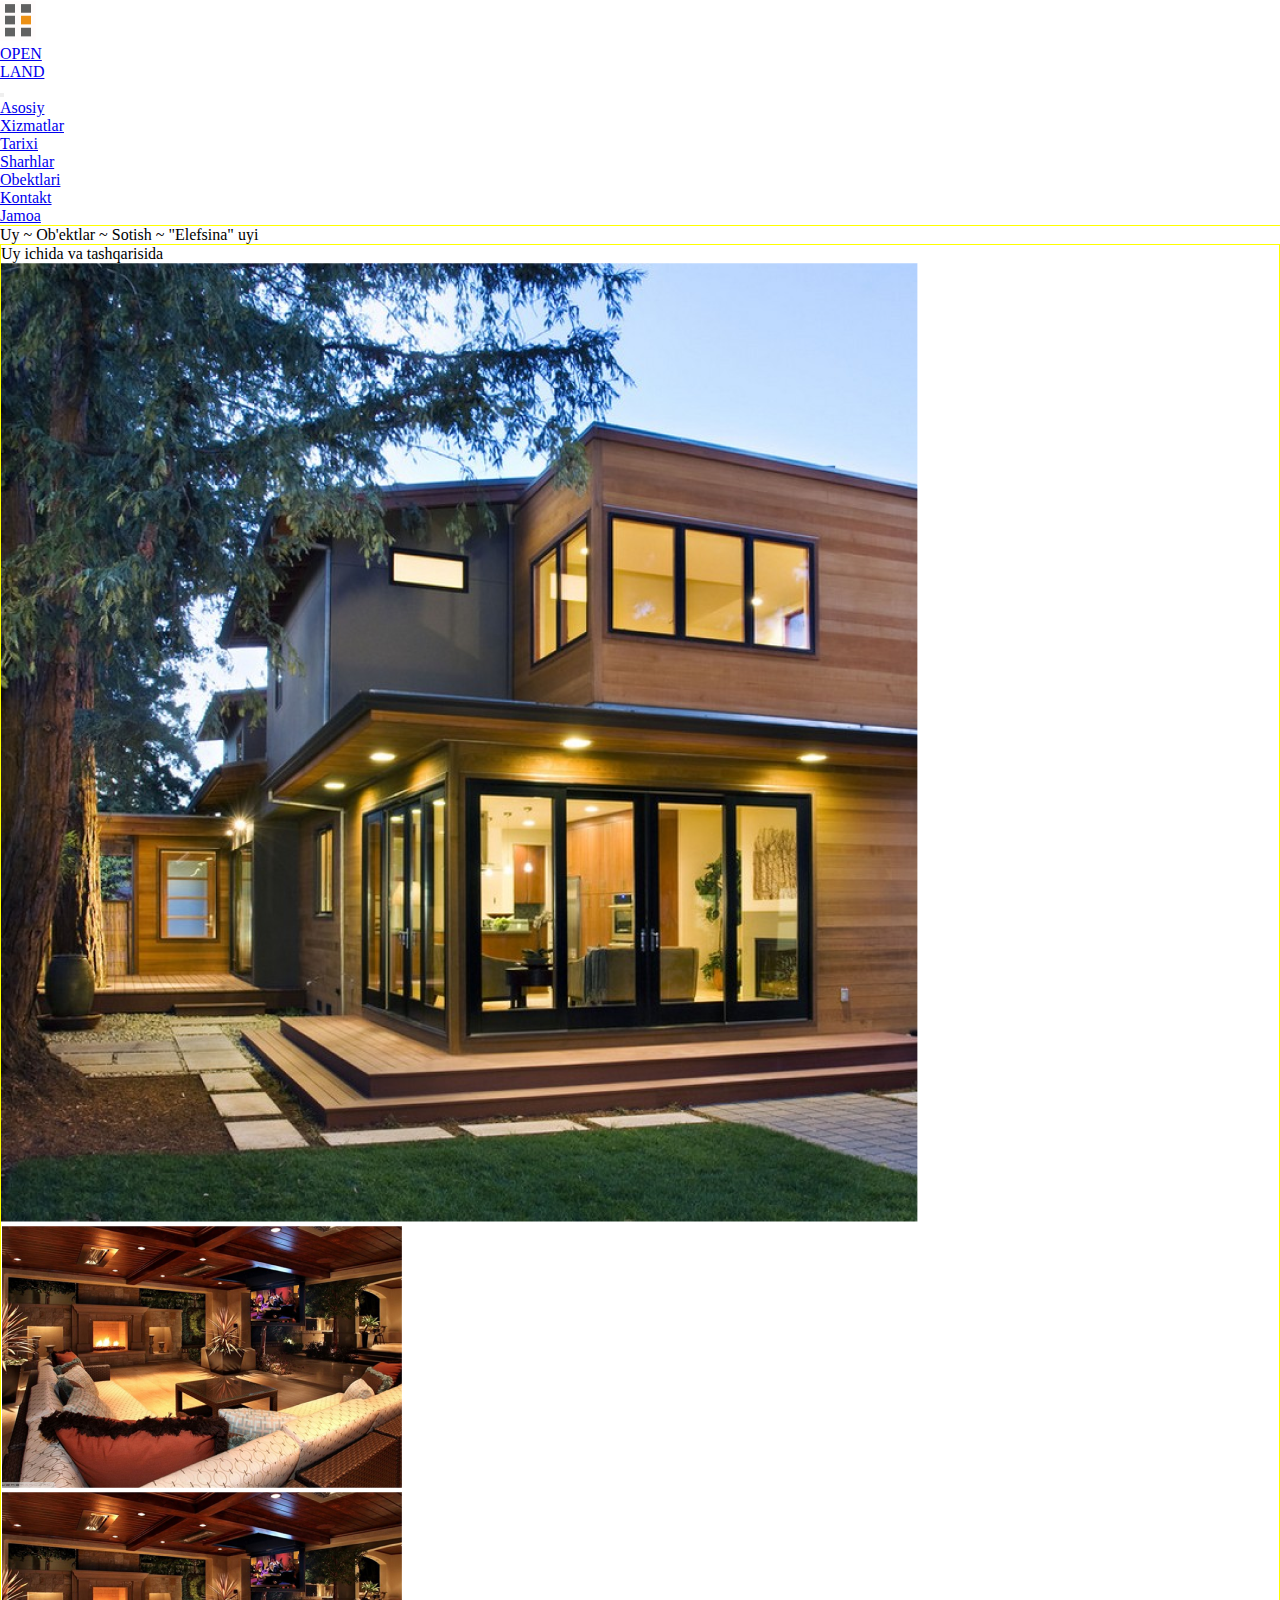
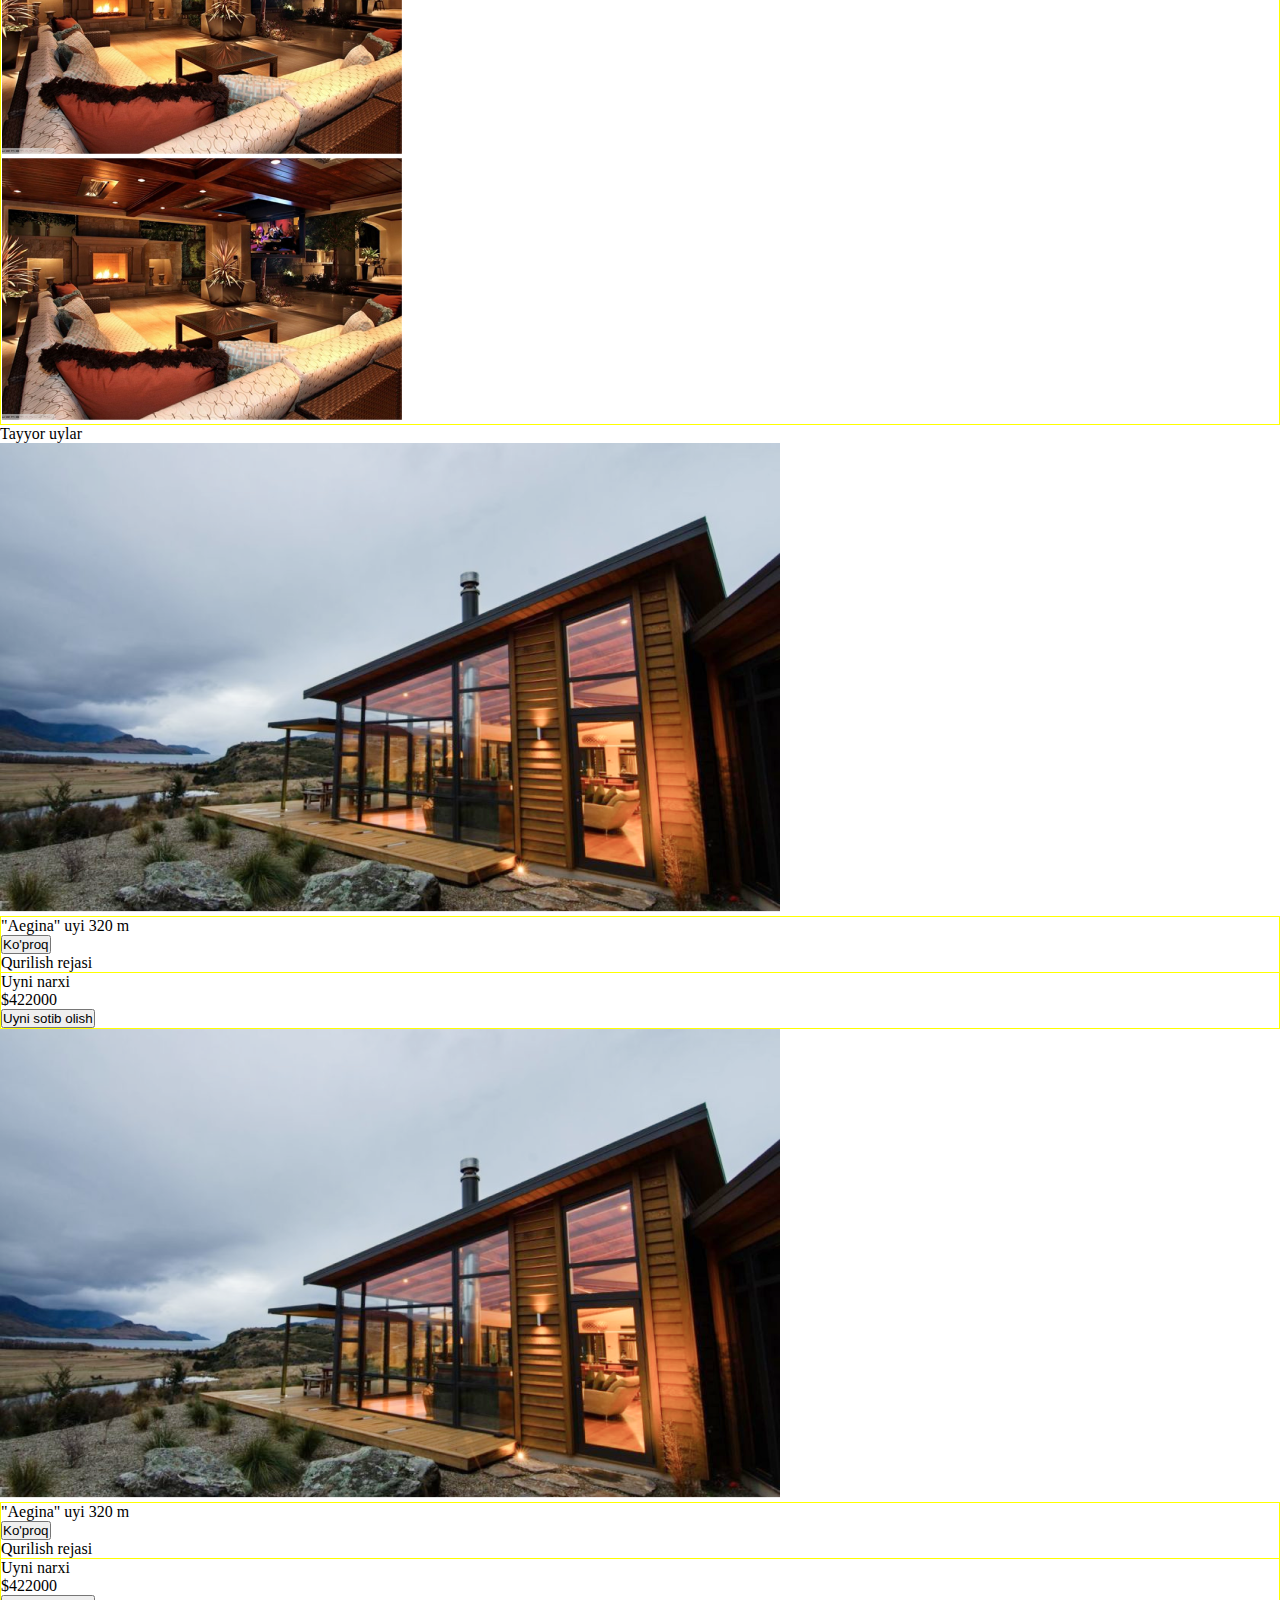
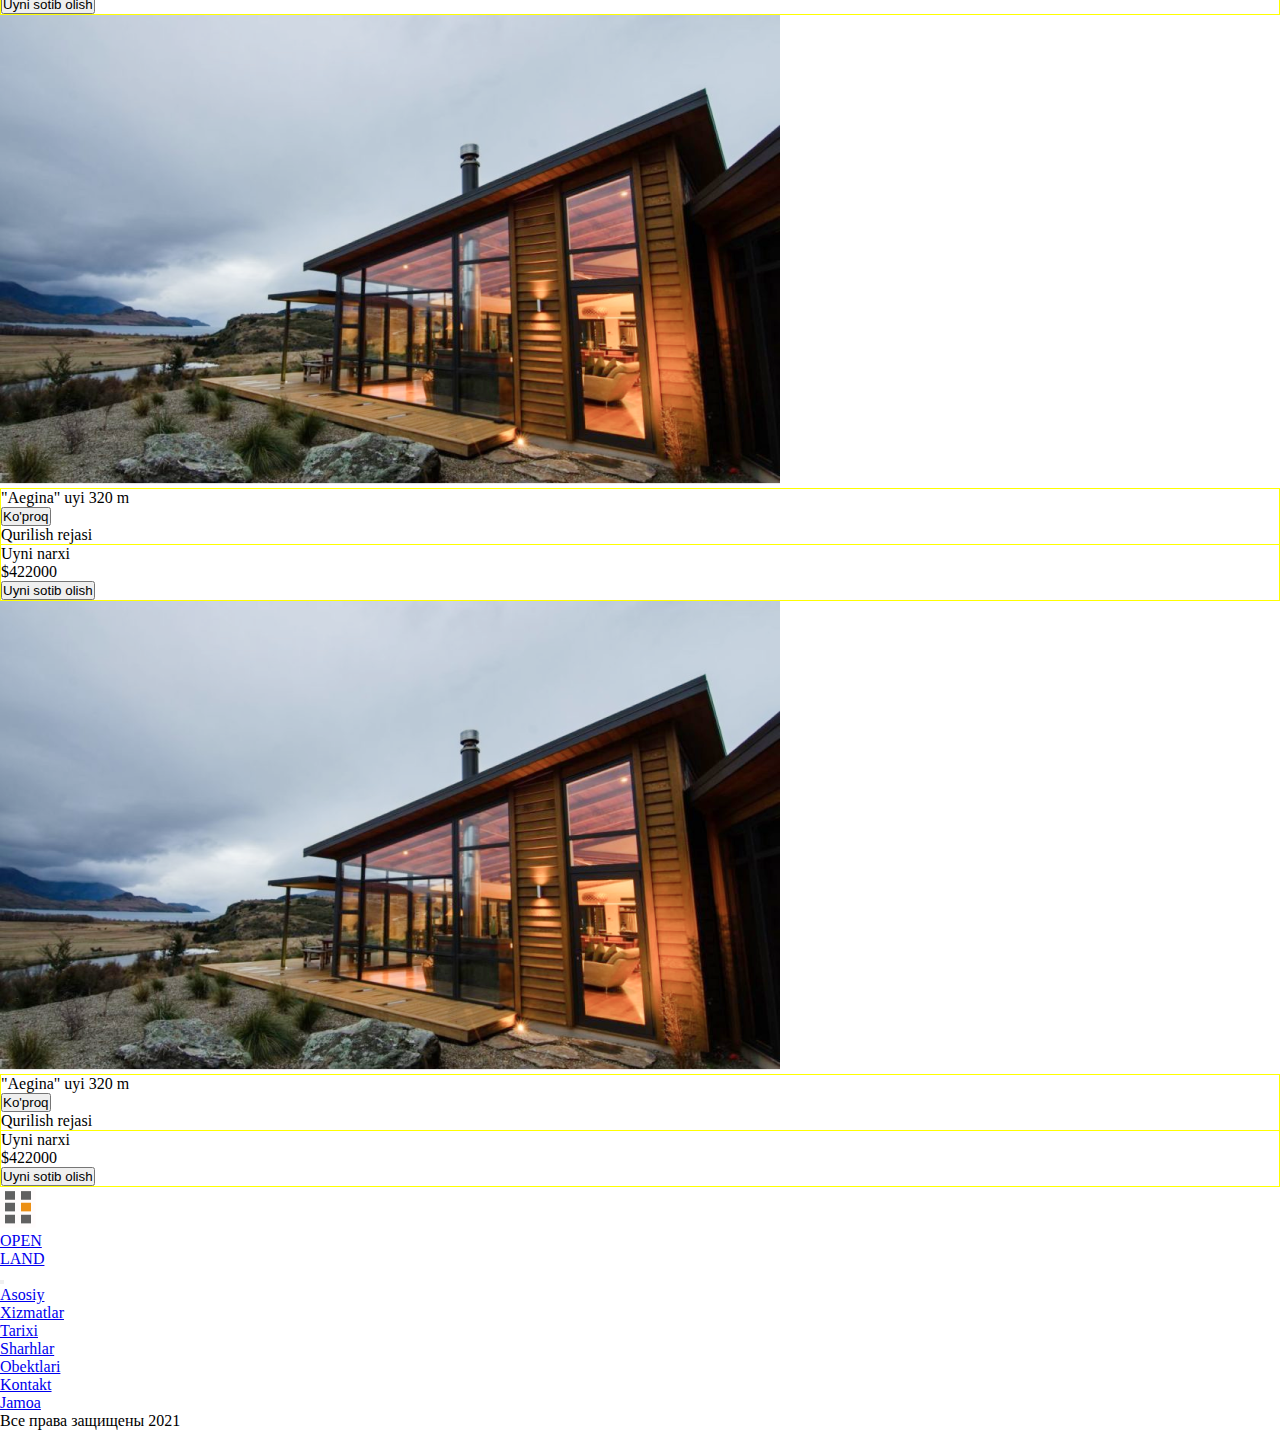
<file: index.html>
<!DOCTYPE html>
<html lang="en">

<head>
    <meta charset="UTF-8">
    <meta name="viewport" content="width=device-width, initial-scale=1.0">
    <title>Document</title>
    <link rel="stylesheet" href="css/style.css">
    <link rel="stylesheet" href="https://cdnjs.cloudflare.com/ajax/libs/font-awesome/6.4.2/css/all.min.css">
    <link href="https://cdn.jsdelivr.net/npm/bootstrap@5.3.2/dist/css/bootstrap.min.css" rel="stylesheet"
        integrity="sha384-T3c6CoIi6uLrA9TneNEoa7RxnatzjcDSCmG1MXxSR1GAsXEV/Dwwykc2MPK8M2HN" crossorigin="anonymous">
    <link rel="stylesheet" href="sharhlar.html">
</head>

<body class="bg-dark">
    <header class="border_bottom">
        <div class="container">
            <nav class="navbar navbar-expand-lg bg-dark">
                <div class="container-fluid">
                    <a class="navbar-brand" href="#">
                        <img src="images/logo.png" alt="logo">
                    </a>
                    <a href="#" class="navbar-brand">
                        <p class="h6 text-light">OPEN <br> LAND</p>
                    </a>
                    <button class="navbar-toggler bg-light type=" button" data-bs-toggle="collapse"
                        data-bs-target="#navbarSupportedContent" aria-controls="navbarSupportedContent"
                        aria-expanded="false" aria-label="Toggle navigation">
                        <span class="navbar-toggler-icon"></span>
                    </button>
                    <div class="collapse navbar-collapse justify-content-center" id="navbarSupportedContent">
                        <ul class="navbar-nav">
                            <li class="nav-item">
                                <a class="nav-link text-light active" aria-current="page" href="#">Asosiy</a>
                            </li>
                            <li class="nav-item">
                                <a class="nav-link text-light" href="#">Xizmatlar</a>
                            </li>
                            <li class="nav-item">
                                <a class="nav-link text-light" href="#">Tarixi</a>
                            </li>
                            <li class="nav-item">
                                <a class="nav-link text-light" href="sharhlar.html">Sharhlar</a>
                            </li>
                            <li class="nav-item">
                                <a class="nav-link text-light" href="#">Obektlari</a>
                            </li>
                            <li class="nav-item">
                                <a class="nav-link text-light" href="#">Kontakt</a>
                            </li>
                            <li class="nav-item">
                                <a class="nav-link text-light" href="#">Jamoa</a>
                            </li>
                        </ul>
                    </div>
                </div>
            </nav>
        </div>
    </header>
    <div class="container">
        <p class="h6 text-secondary mt-5">Uy ~ Ob'ektlar ~ Sotish ~ "Elefsina" uyi</p>
        <section class="for_border py-5 px-3">
            <p class="h3 text-light my-3">Uy ichida va tashqarisida</p>
            <div class="row justify-content-between">
                <div class="col-md-8 col-12">
                    <img src="images/3-16 1.png" class="w-100 mt-3" alt="">
                </div>

                <div class="col-md-4 col-12">
                    <div class="row">
                        <div class="col-12">
                            <img src="images/11 1.png" alt="home" class="w-100 mt-3">
                        </div>
                        <div class="col-12">
                            <img src="images/11 1.png" alt="home" class="w-100 my-5">
                        </div>
                        <div class="col-12">
                            <img src="images/11 1.png" alt="home" class="w-100">
                        </div>
                    </div>
                </div>
            </div>
        </section>
    </div>

    <section class="py-5">
        <div class="container">
            <p class="h3 text-light mx-3">Tayyor uylar</p>
            <div class="row my-5">
                <div class="col-12 mb-5">
                    <div class="row">
                        <div class="col-md-6 col-12">
                            <img src="images/dom-v-stile-hay-tek-na-jivopisnom-beregu-ozera-vanaka-5-1024x678 1.png"
                                class="w-100" alt="">
                        </div>
                        <div class="col-md-6 col-12 px-5 py-5 for_border">
                            <div class="w-75 m-auto">
                                <p class="h5 text-light fw-bold">"Aegina" uyi 320 m
                                </p>
                                <div class="my-5 d-flex justify-content-between">
                                    <button class="btn btn-outline-warning">Ko'proq</button>
                                    <div class="border_bottom text-light">Qurilish rejasi</div>
                                </div>
                                <div class=" mb-3 d-flex justify-content-between">
                                    <p class="h5 text-secondary">Uyni narxi</p>
                                    <p class="text-warning">$422000</p>
                                </div>
                                <button class="btn btn-warning w-100">Uyni sotib olish</button>
                            </div>
                        </div>
                    </div>
                </div>
                <div class="col-12 mb-5">
                    <div class="row">
                        <div class="col-md-6 col-12">
                            <img src="images/dom-v-stile-hay-tek-na-jivopisnom-beregu-ozera-vanaka-5-1024x678 1.png"
                                class="w-100" alt="">
                        </div>
                        <div class="col-md-6 col-12 px-5 py-5 for_border">
                            <div class="w-75 m-auto">
                                <p class="h5 text-light fw-bold">"Aegina" uyi 320 m
                                </p>
                                <div class="my-5 d-flex justify-content-between">
                                    <button class="btn btn-outline-warning">Ko'proq</button>
                                    <div class="border_bottom text-light">Qurilish rejasi</div>
                                </div>
                                <div class=" mb-3 d-flex justify-content-between">
                                    <p class="h5 text-secondary">Uyni narxi</p>
                                    <p class="text-warning">$422000</p>
                                </div>
                                <button class="btn btn-warning w-100">Uyni sotib olish</button>
                            </div>
                        </div>
                    </div>
                </div>
                <div class="col-12 mb-5">
                    <div class="row">
                        <div class="col-md-6 col-12">
                            <img src="images/dom-v-stile-hay-tek-na-jivopisnom-beregu-ozera-vanaka-5-1024x678 1.png"
                                class="w-100" alt="">
                        </div>
                        <div class="col-md-6 col-12 px-5 py-5 for_border">
                            <div class="w-75 m-auto">
                                <p class="h5 text-light fw-bold">"Aegina" uyi 320 m
                                </p>
                                <div class="my-5 d-flex justify-content-between">
                                    <button class="btn btn-outline-warning">Ko'proq</button>
                                    <div class="border_bottom text-light">Qurilish rejasi</div>
                                </div>
                                <div class=" mb-3 d-flex justify-content-between">
                                    <p class="h5 text-secondary">Uyni narxi</p>
                                    <p class="text-warning">$422000</p>
                                </div>
                                <button class="btn btn-warning w-100">Uyni sotib olish</button>
                            </div>
                        </div>
                    </div>
                </div>
                <div class="col-12 mb-5">
                    <div class="row">
                        <div class="col-md-6 col-12">
                            <img src="images/dom-v-stile-hay-tek-na-jivopisnom-beregu-ozera-vanaka-5-1024x678 1.png"
                                class="w-100" alt="">
                        </div>
                        <div class="col-md-6 col-12 px-5 py-5 for_border">
                            <div class="w-75 m-auto">
                                <p class="h5 text-light fw-bold">"Aegina" uyi 320 m
                                </p>
                                <div class="my-5 d-flex justify-content-between">
                                    <button class="btn btn-outline-warning">Ko'proq</button>
                                    <div class="border_bottom text-light">Qurilish rejasi</div>
                                </div>
                                <div class=" mb-3 d-flex justify-content-between">
                                    <p class="h5 text-secondary">Uyni narxi</p>
                                    <p class="text-warning">$422000</p>
                                </div>
                                <button class="btn btn-warning w-100">Uyni sotib olish</button>
                            </div>
                        </div>
                    </div>
                </div>
            </div>
        </div>
    </section>



    <footer class="py-5">
        <div class="container">
            <nav class="navbar navbar-expand-lg bg-dark">
                <div class="container-fluid">
                    <a class="navbar-brand" href="#">
                        <img src="images/logo.png" alt="logo">
                    </a>
                    <a href="#" class="navbar-brand">
                        <p class="h6 text-light">OPEN <br> LAND</p>
                    </a>
                    <button class="navbar-toggler bg-light type=button" data-bs-toggle="collapse"
                        data-bs-target="#navbarSupportedContent" aria-controls="navbarSupportedContent"
                        aria-expanded="false" aria-label="Toggle navigation">
                        <span class="navbar-toggler-icon"></span>
                    </button>
                    <div class="collapse navbar-collapse justify-content-center" id="navbarSupportedContent">
                        <ul class="navbar-nav">
                            <li class="nav-item">
                                <a class="nav-link text-light active" aria-current="page" href="#">Asosiy</a>
                            </li>
                            <li class="nav-item">
                                <a class="nav-link text-light" href="#">Xizmatlar</a>
                            </li>
                            <li class="nav-item">
                                <a class="nav-link text-light" href="#">Tarixi</a>
                            </li>
                            <li class="nav-item">
                                <a class="nav-link text-light" href="#">Sharhlar</a>
                            </li>
                            <li class="nav-item">
                                <a class="nav-link text-light" href="#">Obektlari</a>
                            </li>
                            <li class="nav-item">
                                <a class="nav-link text-light" href="#">Kontakt</a>
                            </li>
                            <li class="nav-item">
                                <a class="nav-link text-light" href="#">Jamoa</a>
                            </li>
                        </ul>
                    </div>
                </div>
            </nav>
        <p class="h6 text-secondary text-center mt-3">Все права защищены 2021</p>
        </div> 
    </footer>

    <script src="https://cdn.jsdelivr.net/npm/bootstrap@5.3.2/dist/js/bootstrap.bundle.min.js"
            integrity="sha384-C6RzsynM9kWDrMNeT87bh95OGNyZPhcTNXj1NW7RuBCsyN/o0jlpcV8Qyq46cDfL"
            crossorigin="anonymous"></script>
</body>

</html>
</file>
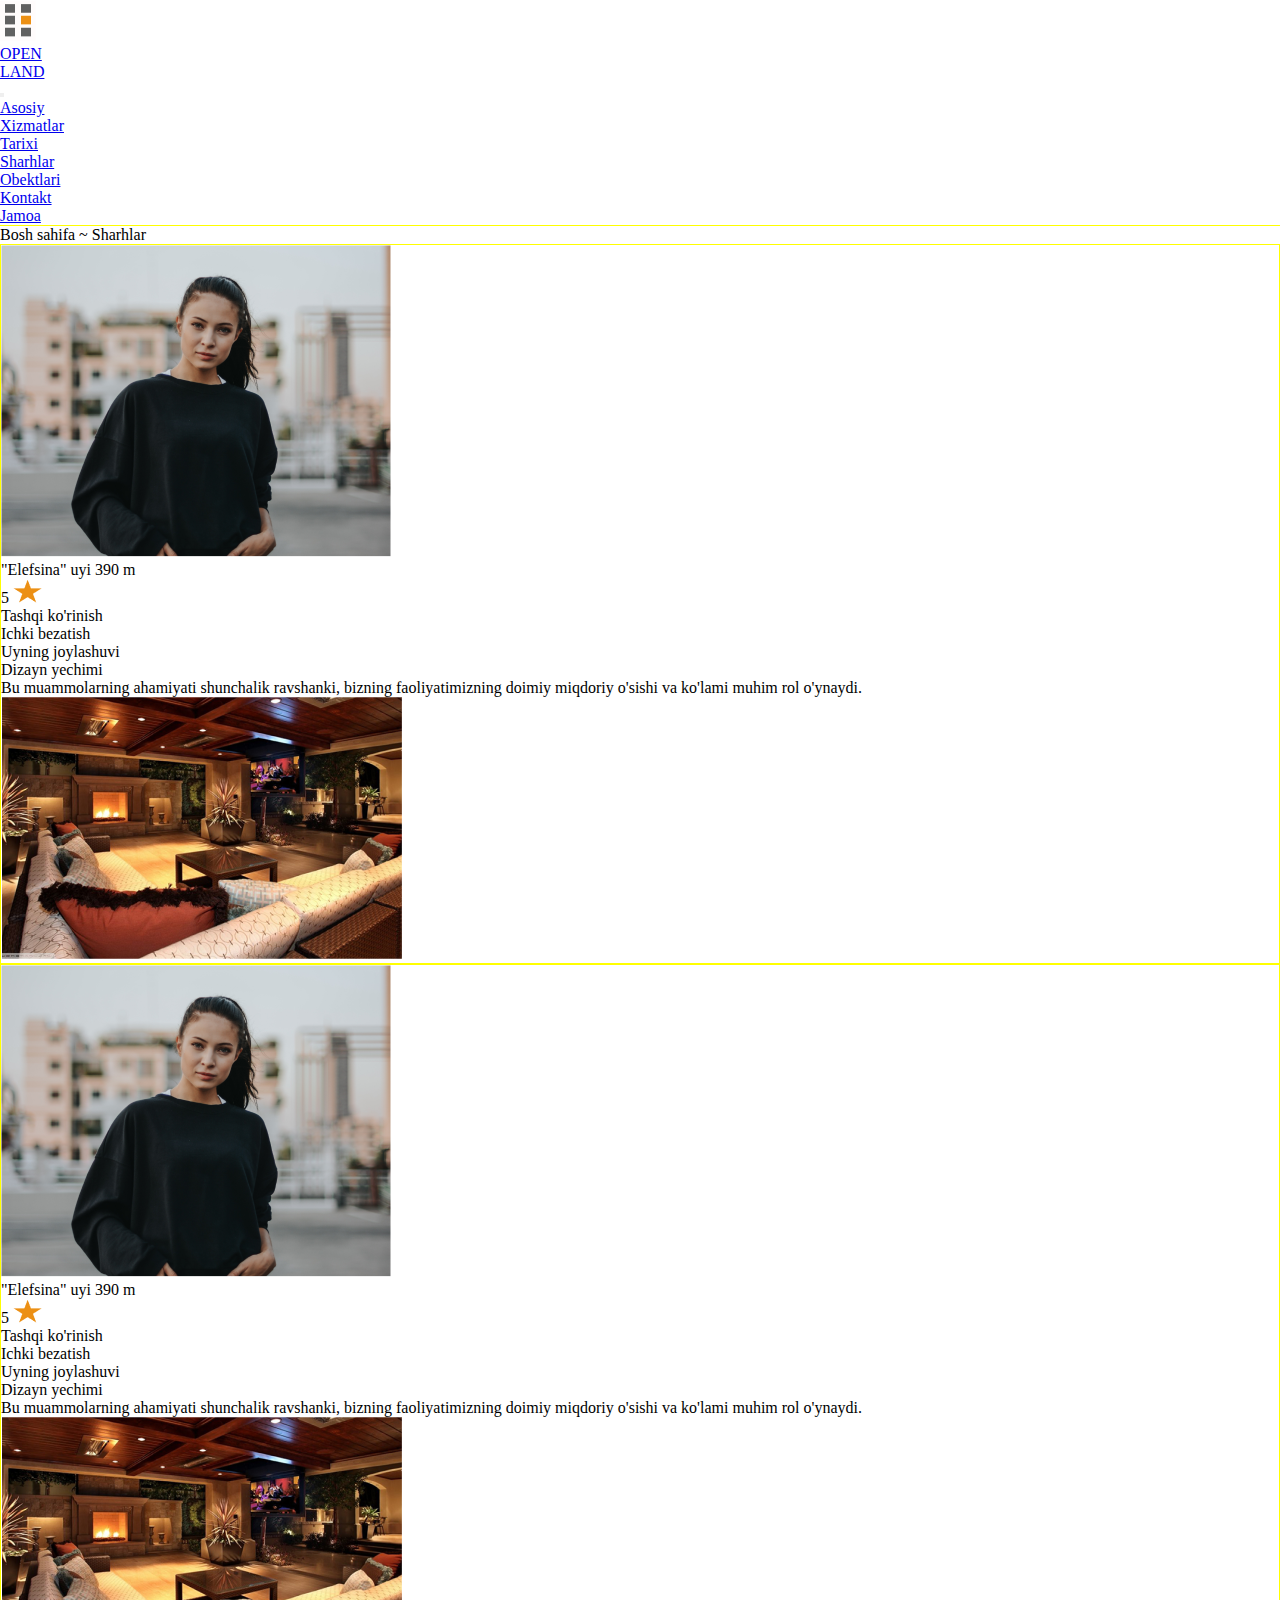
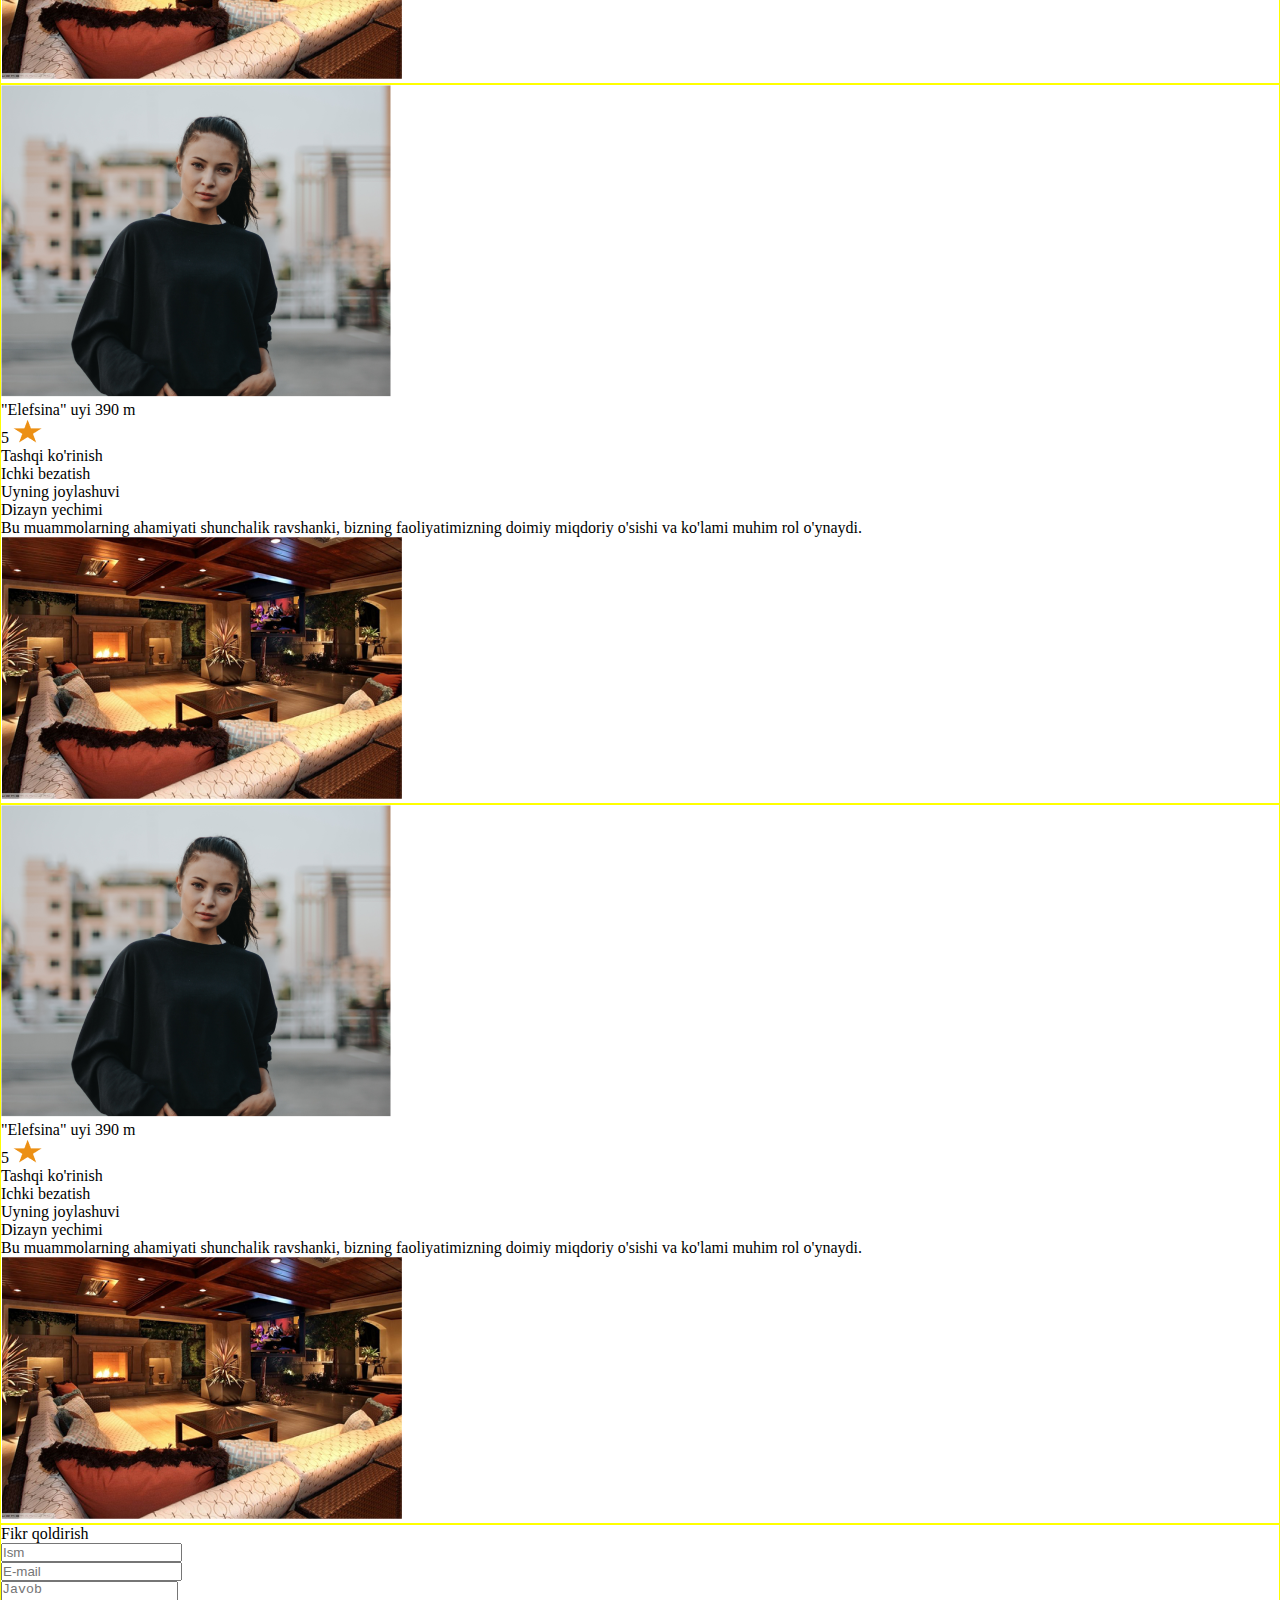
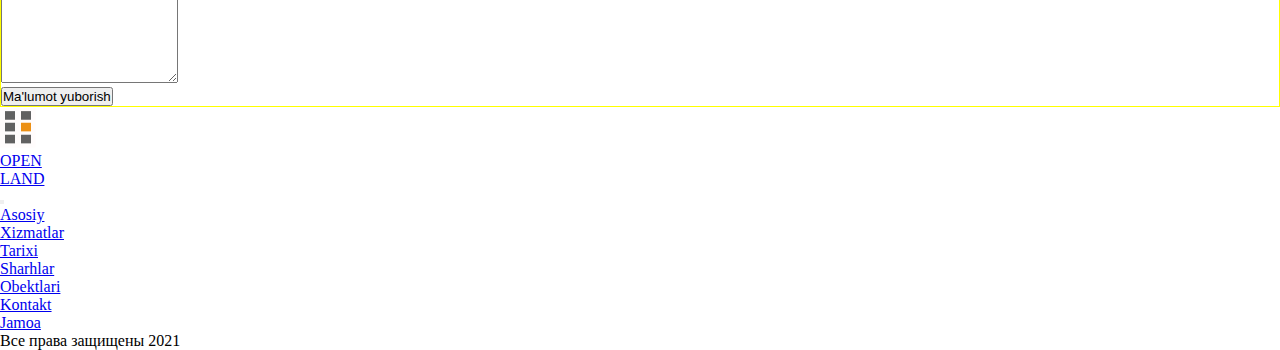
<file: sharhlar.html>
<!DOCTYPE html>
<html lang="en">

<head>
    <meta charset="UTF-8">
    <meta name="viewport" content="width=device-width, initial-scale=1.0">
    <title>Document</title>
    <link rel="stylesheet" href="css/style.css">
    <link rel="stylesheet" href="https://cdnjs.cloudflare.com/ajax/libs/font-awesome/6.4.2/css/all.min.css">
    <link href="https://cdn.jsdelivr.net/npm/bootstrap@5.3.2/dist/css/bootstrap.min.css" rel="stylesheet"
        integrity="sha384-T3c6CoIi6uLrA9TneNEoa7RxnatzjcDSCmG1MXxSR1GAsXEV/Dwwykc2MPK8M2HN" crossorigin="anonymous">
</head>

<body class="bg-dark">
    <header class="border_bottom">
        <div class="container">
            <nav class="navbar navbar-expand-lg bg-dark">
                <div class="container-fluid">
                    <a class="navbar-brand" href="#">
                        <img src="images/logo.png" alt="logo">
                    </a>
                    <a href="#" class="navbar-brand">
                        <p class="h6 text-light">OPEN <br> LAND</p>
                    </a>
                    <button class="navbar-toggler bg-light type=button" data-bs-toggle="collapse"
                        data-bs-target="#navbarSupportedContent" aria-controls="navbarSupportedContent"
                        aria-expanded="false" aria-label="Toggle navigation">
                        <span class="navbar-toggler-icon"></span>
                    </button>
                    <div class="collapse navbar-collapse justify-content-center" id="navbarSupportedContent">
                        <ul class="navbar-nav">
                            <li class="nav-item">
                                <a class="nav-link text-light active" aria-current="page" href="#">Asosiy</a>
                            </li>
                            <li class="nav-item">
                                <a class="nav-link text-light" href="#">Xizmatlar</a>
                            </li>
                            <li class="nav-item">
                                <a class="nav-link text-light" href="#">Tarixi</a>
                            </li>
                            <li class="nav-item">
                                <a class="nav-link text-light" href="#">Sharhlar</a>
                            </li>
                            <li class="nav-item">
                                <a class="nav-link text-light" href="#">Obektlari</a>
                            </li>
                            <li class="nav-item">
                                <a class="nav-link text-light" href="#">Kontakt</a>
                            </li>
                            <li class="nav-item">
                                <a class="nav-link text-light" href="#">Jamoa</a>
                            </li>
                        </ul>
                    </div>
                </div>
            </nav>
        </div>
    </header>

    <div class="container my-5">
        <p class="h6 text-secondary">Bosh sahifa ~ Sharhlar</p>
        <div class="row for_border mb-3">
            <div class="col-12 p-3">
                <div class="row">
                    <div class="col-lg-4 col-md-6 col-12  d-md-block d-none">
                        <img src="images/joshua-rawson-harris--4kwwL-iZ2Q-unsplash 1.png" class="w-100" alt="client">
                    </div>
                    <div class="col-lg-4 col-md-6 col-12">
                        <div class="d-flex justify-content-between mb-3">
                            <p class="h5 text-light">"Elefsina" uyi 390 m</p>
                            <p class="h3 text-warning">5 <img src="images/Star 1.png" alt="star"></p>
                        </div>
                        <div class="mb-3 d-flex justify-content-between">
                            <p class="h5 text-light">Tashqi ko'rinish</p>
                            <div class="progress w-50" role="progressbar" aria-label="Warning example"
                                aria-valuenow="75" aria-valuemin="0" aria-valuemax="100">
                                <div class="progress-bar text-bg-warning" style="width: 100%"></div>
                            </div>
                        </div>
                        <div class="mb-3 d-flex justify-content-between">
                            <p class="h5 text-light">Ichki bezatish</p>
                            <div class="progress w-50" role="progressbar" aria-label="Warning example"
                                aria-valuenow="75" aria-valuemin="0" aria-valuemax="100">
                                <div class="progress-bar text-bg-warning" style="width: 100%"></div>
                            </div>
                        </div>
                        <div class="mb-3 d-flex justify-content-between">
                            <p class="h5 text-light">Uyning joylashuvi</p>
                            <div class="progress w-50" role="progressbar" aria-label="Warning example"
                                aria-valuenow="75" aria-valuemin="0" aria-valuemax="100">
                                <div class="progress-bar text-bg-warning" style="width: 100%"></div>
                            </div>
                        </div>
                        <div class=" d-flex justify-content-between">
                            <p class="h5 text-light">Dizayn yechimi</p>
                            <div class="progress w-50" role="progressbar" aria-label="Warning example"
                                aria-valuenow="75" aria-valuemin="0" aria-valuemax="100">
                                <div class="progress-bar text-bg-warning" style="width: 100%"></div>
                            </div>
                        </div>
                        <p class="h6 text-secondary">Bu muammolarning ahamiyati shunchalik ravshanki, bizning
                            faoliyatimizning doimiy miqdoriy o'sishi va ko'lami muhim rol o'ynaydi.
                        </p>
                    </div>
                    <div class="col-lg-4 col-12">
                        <img src="images/11 1.png" alt="" class="w-100">
                    </div>
                </div>
            </div>
        </div>
        <div class="row for_border mb-3">
            <div class="col-12 p-3">
                <div class="row">
                    <div class="col-lg-4 col-md-6 col-12 d-md-block d-none">
                        <img src="images/joshua-rawson-harris--4kwwL-iZ2Q-unsplash 1.png" class="w-100 d-md-block d-none" alt="client">
                    </div>
                    <div class="col-lg-4 col-md-6 col-12">
                        <div class="d-flex justify-content-between mb-3">
                            <p class="h5 text-light">"Elefsina" uyi 390 m</p>
                            <p class="h3 text-warning">5 <img src="images/Star 1.png" alt="star"></p>
                        </div>
                        <div class="mb-3 d-flex justify-content-between">
                            <p class="h5 text-light">Tashqi ko'rinish</p>
                            <div class="progress w-50" role="progressbar" aria-label="Warning example"
                                aria-valuenow="75" aria-valuemin="0" aria-valuemax="100">
                                <div class="progress-bar text-bg-warning" style="width: 100%"></div>
                            </div>
                        </div>
                        <div class="mb-3 d-flex justify-content-between">
                            <p class="h5 text-light">Ichki bezatish</p>
                            <div class="progress w-50" role="progressbar" aria-label="Warning example"
                                aria-valuenow="75" aria-valuemin="0" aria-valuemax="100">
                                <div class="progress-bar text-bg-warning" style="width: 100%"></div>
                            </div>
                        </div>
                        <div class="mb-3 d-flex justify-content-between">
                            <p class="h5 text-light">Uyning joylashuvi</p>
                            <div class="progress w-50" role="progressbar" aria-label="Warning example"
                                aria-valuenow="75" aria-valuemin="0" aria-valuemax="100">
                                <div class="progress-bar text-bg-warning" style="width: 100%"></div>
                            </div>
                        </div>
                        <div class=" d-flex justify-content-between">
                            <p class="h5 text-light">Dizayn yechimi</p>
                            <div class="progress w-50" role="progressbar" aria-label="Warning example"
                                aria-valuenow="75" aria-valuemin="0" aria-valuemax="100">
                                <div class="progress-bar text-bg-warning" style="width: 100%"></div>
                            </div>
                        </div>
                        <p class="h6 text-secondary">Bu muammolarning ahamiyati shunchalik ravshanki, bizning
                            faoliyatimizning doimiy miqdoriy o'sishi va ko'lami muhim rol o'ynaydi.
                        </p>
                    </div>
                    <div class="col-lg-4 col-12">
                        <img src="images/11 1.png" alt="" class="w-100">
                    </div>
                </div>
            </div>
        </div>
                <div class="row for_border mb-3">
            <div class="col-12 p-3">
                <div class="row">
                    <div class="col-lg-4 col-md-6 d-md-block d-none">
                        <img src="images/joshua-rawson-harris--4kwwL-iZ2Q-unsplash 1.png" class="w-100 d-md-block d-none" alt="client">
                    </div>
                    <div class="col-lg-4 col-md-6">
                        <div class="d-flex justify-content-between mb-3">
                            <p class="h5 text-light">"Elefsina" uyi 390 m</p>
                            <p class="h3 text-warning">5 <img src="images/Star 1.png" alt="star"></p>
                        </div>
                        <div class="mb-3 d-flex justify-content-between">
                            <p class="h5 text-light">Tashqi ko'rinish</p>
                            <div class="progress w-50" role="progressbar" aria-label="Warning example"
                                aria-valuenow="75" aria-valuemin="0" aria-valuemax="100">
                                <div class="progress-bar text-bg-warning" style="width: 100%"></div>
                            </div>
                        </div>
                        <div class="mb-3 d-flex justify-content-between">
                            <p class="h5 text-light">Ichki bezatish</p>
                            <div class="progress w-50" role="progressbar" aria-label="Warning example"
                                aria-valuenow="75" aria-valuemin="0" aria-valuemax="100">
                                <div class="progress-bar text-bg-warning" style="width: 100%"></div>
                            </div>
                        </div>
                        <div class="mb-3 d-flex justify-content-between">
                            <p class="h5 text-light">Uyning joylashuvi</p>
                            <div class="progress w-50" role="progressbar" aria-label="Warning example"
                                aria-valuenow="75" aria-valuemin="0" aria-valuemax="100">
                                <div class="progress-bar text-bg-warning" style="width: 100%"></div>
                            </div>
                        </div>
                        <div class=" d-flex justify-content-between">
                            <p class="h5 text-light">Dizayn yechimi</p>
                            <div class="progress w-50" role="progressbar" aria-label="Warning example"
                                aria-valuenow="75" aria-valuemin="0" aria-valuemax="100">
                                <div class="progress-bar text-bg-warning" style="width: 100%"></div>
                            </div>
                        </div>
                        <p class="h6 text-secondary">Bu muammolarning ahamiyati shunchalik ravshanki, bizning
                            faoliyatimizning doimiy miqdoriy o'sishi va ko'lami muhim rol o'ynaydi.
                        </p>
                    </div>
                    <div class="col-lg-4 col-12">
                        <img src="images/11 1.png" alt="" class="w-100">
                    </div>
                </div>
            </div>
        </div>
        <div class="row for_border mb-3">
            <div class="col-12 p-3">
                <div class="row">
                    <div class="col-lg-4 col-md-6 col-12 d-md-block d-none">
                        <img src="images/joshua-rawson-harris--4kwwL-iZ2Q-unsplash 1.png" class="w-100 d-md-block d-none" alt="client">
                    </div>
                    <div class="col-4 col-lg-4 col-md-6 col-12">
                        <div class="d-flex justify-content-between mb-3">
                            <p class="h5 text-light">"Elefsina" uyi 390 m</p>
                            <p class="h3 text-warning">5 <img src="images/Star 1.png" alt="star"></p>
                        </div>
                        <div class="mb-3 d-flex justify-content-between">
                            <p class="h5 text-light">Tashqi ko'rinish</p>
                            <div class="progress w-50" role="progressbar" aria-label="Warning example"
                                aria-valuenow="75" aria-valuemin="0" aria-valuemax="100">
                                <div class="progress-bar text-bg-warning" style="width: 100%"></div>
                            </div>
                        </div>
                        <div class="mb-3 d-flex justify-content-between">
                            <p class="h5 text-light">Ichki bezatish</p>
                            <div class="progress w-50" role="progressbar" aria-label="Warning example"
                                aria-valuenow="75" aria-valuemin="0" aria-valuemax="100">
                                <div class="progress-bar text-bg-warning" style="width: 100%"></div>
                            </div>
                        </div>
                        <div class="mb-3 d-flex justify-content-between">
                            <p class="h5 text-light">Uyning joylashuvi</p>
                            <div class="progress w-50" role="progressbar" aria-label="Warning example"
                                aria-valuenow="75" aria-valuemin="0" aria-valuemax="100">
                                <div class="progress-bar text-bg-warning" style="width: 100%"></div>
                            </div>
                        </div>
                        <div class=" d-flex justify-content-between">
                            <p class="h5 text-light">Dizayn yechimi</p>
                            <div class="progress w-50" role="progressbar" aria-label="Warning example"
                                aria-valuenow="75" aria-valuemin="0" aria-valuemax="100">
                                <div class="progress-bar text-bg-warning" style="width: 100%"></div>
                            </div>
                        </div>
                        <p class="h6 text-secondary">Bu muammolarning ahamiyati shunchalik ravshanki, bizning
                            faoliyatimizning doimiy miqdoriy o'sishi va ko'lami muhim rol o'ynaydi.
                        </p>
                    </div>
                    <div class="col-lg-4 col-12">
                        <img src="images/11 1.png" alt="" class="w-100">
                    </div>
                </div>
            </div>
        </div>
    </div>

    <div class="container for_border">
        <section class="p-5">
            <div class="row">
                <div class="col-12 text-center">
                    <p class="h3 text-light">Fikr qoldirish</p>
                    <form>
                        <div class="row my-5">
                            <div class="col-md-6 col-12 mt-3">
                            <input type="text" class="form-control" placeholder="Ism">
                            </div>
                            <div class="col-md-6 col-12 mt-3">
                            <input type="email" class="form-control" placeholder="E-mail">
                            </div>
                        </div>
                        <div class="row">
                            <div class="col-12">
                                <textarea class="form-control" placeholder="Javob" id="floatingTextarea2" style="height: 100px"></textarea>
                              </div>
                        </div>
                        <div class="row justify-content-center mt-5">
                            <div class="col-md-6 col-12">
                                <button type="submit" class="btn btn-outline-warning w-100">Ma'lumot yuborish</button>
                            </div>
                        </div>
                    </form>
                </div>
            </div>
        </section>
    </div>

    <footer class="py-5">
        <div class="container">
            <nav class="navbar navbar-expand-lg bg-dark">
                <div class="container-fluid">
                    <a class="navbar-brand" href="#">
                        <img src="images/logo.png" alt="logo">
                    </a>
                    <a href="#" class="navbar-brand">
                        <p class="h6 text-light">OPEN <br> LAND</p>
                    </a>
                    <button class="navbar-toggler bg-light type=button" data-bs-toggle="collapse"
                        data-bs-target="#navbarSupportedContent" aria-controls="navbarSupportedContent"
                        aria-expanded="false" aria-label="Toggle navigation">
                        <span class="navbar-toggler-icon"></span>
                    </button>
                    <div class="collapse navbar-collapse justify-content-center" id="navbarSupportedContent">
                        <ul class="navbar-nav">
                            <li class="nav-item">
                                <a class="nav-link text-light active" aria-current="page" href="#">Asosiy</a>
                            </li>
                            <li class="nav-item">
                                <a class="nav-link text-light" href="#">Xizmatlar</a>
                            </li>
                            <li class="nav-item">
                                <a class="nav-link text-light" href="#">Tarixi</a>
                            </li>
                            <li class="nav-item">
                                <a class="nav-link text-light" href="#">Sharhlar</a>
                            </li>
                            <li class="nav-item">
                                <a class="nav-link text-light" href="#">Obektlari</a>
                            </li>
                            <li class="nav-item">
                                <a class="nav-link text-light" href="#">Kontakt</a>
                            </li>
                            <li class="nav-item">
                                <a class="nav-link text-light" href="#">Jamoa</a>
                            </li>
                        </ul>
                    </div>
                </div>
            </nav>
        <p class="h6 text-secondary text-center mt-3">Все права защищены 2021</p>
        </div> 
    </footer>


    <script src="https://cdn.jsdelivr.net/npm/bootstrap@5.3.2/dist/js/bootstrap.bundle.min.js"
        integrity="sha384-C6RzsynM9kWDrMNeT87bh95OGNyZPhcTNXj1NW7RuBCsyN/o0jlpcV8Qyq46cDfL"
        crossorigin="anonymous"></script>
</body>

</html>
</file>
<file: css/style.css>
*{
    padding: 0;
    margin: 0;
}
.border_bottom{
    border-bottom: 1px solid yellow;
}
.for_border{
    border: 1px solid yellow;
}
</file>
